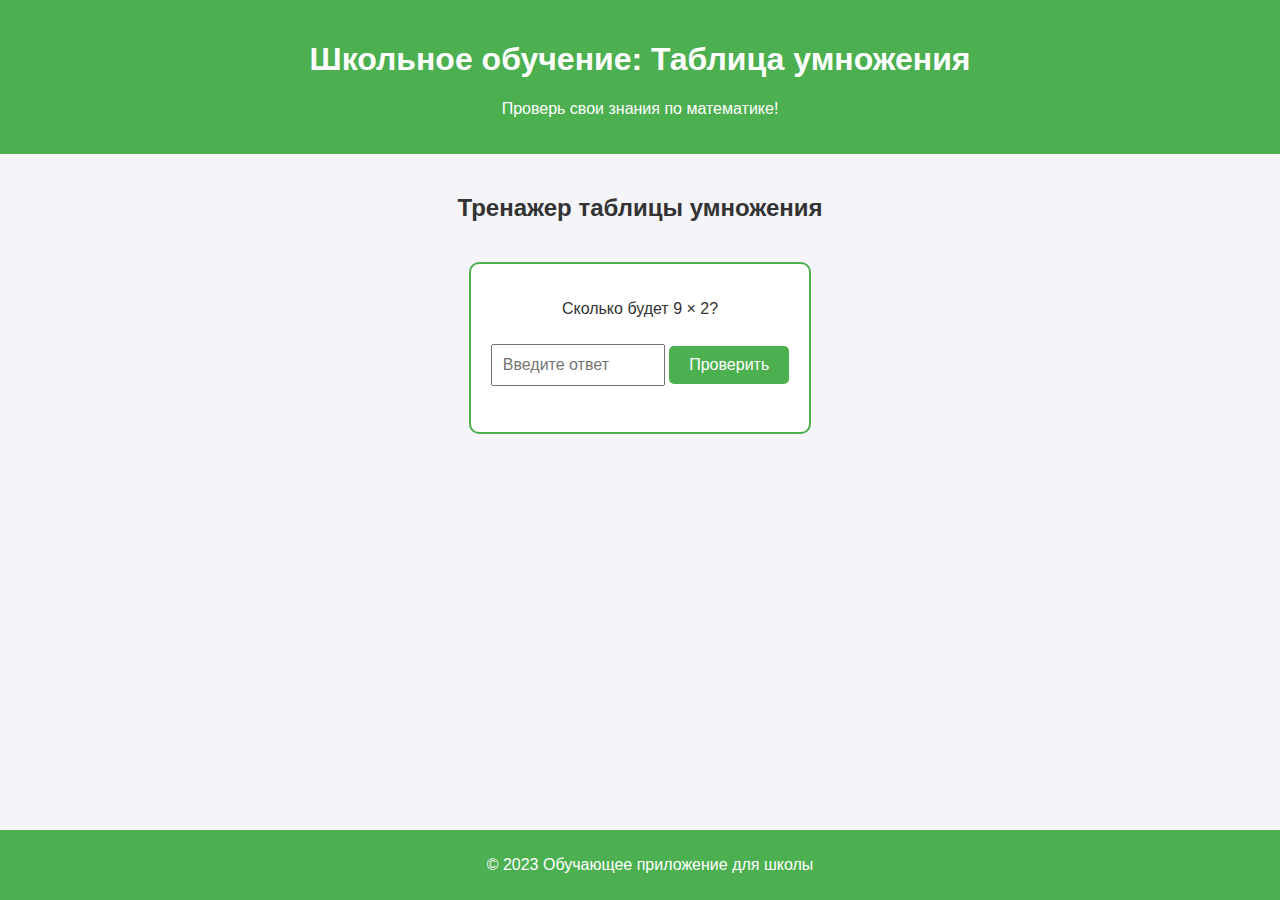
<file: index.html>
<!DOCTYPE html>
<html lang="ru">
<head>
    <meta charset="UTF-8">
    <meta name="viewport" content="width=device-width, initial-scale=1.0">
    <title>Обучающее приложение: Таблица умножения</title>
    <link rel="stylesheet" href="style.css">
</head>
<body>
    <header>
        <h1>Школьное обучение: Таблица умножения</h1>
        <p>Проверь свои знания по математике!</p>
    </header>

    <main>
        <section>
            <h2>Тренажер таблицы умножения</h2>
            <div id="quiz">
                <p id="question">Сколько будет 2 × 3?</p>
                <input type="number" id="answer" placeholder="Введите ответ">
                <button id="check-btn">Проверить</button>
                <p id="result"></p>
            </div>
        </section>
    </main>

    <footer>
        <p>&copy; 2023 Обучающее приложение для школы</p>
    </footer>

    <script src="script.js"></script>
</body>
</html>
</file>
<file: style.css>
body {
    font-family: Arial, sans-serif;
    text-align: center;
    background-color: #f4f4f9;
    color: #333;
    margin: 0;
    padding: 0;
}

header {
    background-color: #4CAF50;
    color: white;
    padding: 20px;
}

main {
    padding: 20px;
}

#quiz {
    margin: 20px auto;
    padding: 20px;
    border: 2px solid #4CAF50;
    border-radius: 10px;
    display: inline-block;
    background-color: white;
}

input[type="number"] {
    padding: 10px;
    font-size: 16px;
    margin: 10px 0;
    width: 150px;
}

button {
    padding: 10px 20px;
    font-size: 16px;
    background-color: #4CAF50;
    color: white;
    border: none;
    border-radius: 5px;
    cursor: pointer;
}

button:hover {
    background-color: #45a049;
}

footer {
    margin-top: 20px;
    padding: 10px;
    background-color: #4CAF50;
    color: white;
    position: fixed;
    bottom: 0;
    width: 100%;
}
</file>
